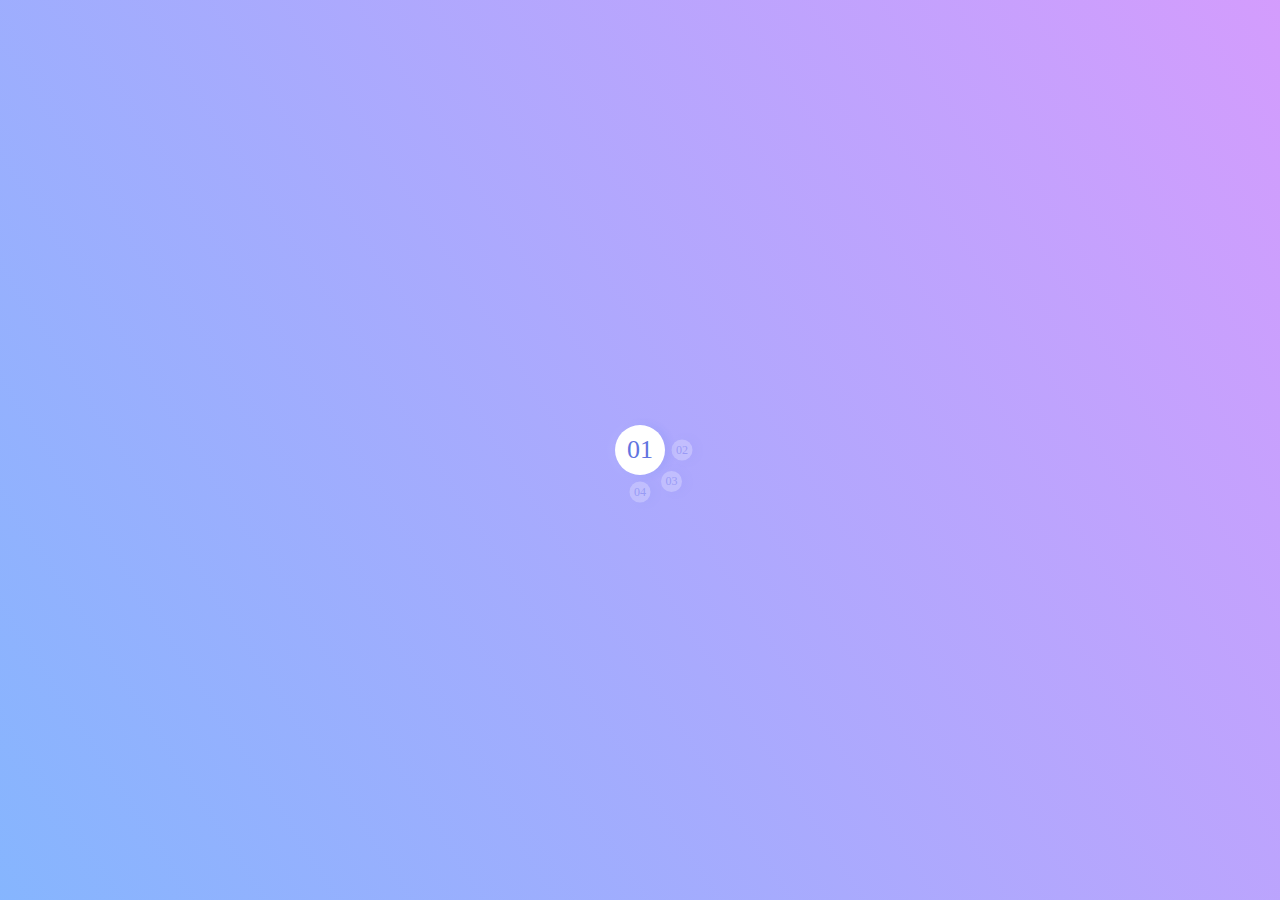
<file: animation_menu/index.html>
<!DOCTYPE html>
<html lang="en">
<head>
  <meta charset="UTF-8">
  <meta name="viewport" content="width=device-width, initial-scale=1.0">
  <link rel="stylesheet" href="assets/css/style.css">
  <title>Document</title>
</head>
<body>
  <div class="container">
    <ul class="slide-navigation is-active1">
      <li class="is-active"><a href="#">01</a></li>
      <li><a href="#">02</a></li>
      <li><a href="#">03</a></li>
      <li><a href="#">04</a></li>
    </ul>
  </div>


  <script src="script.js"></script>
</body>
</html>
</file>
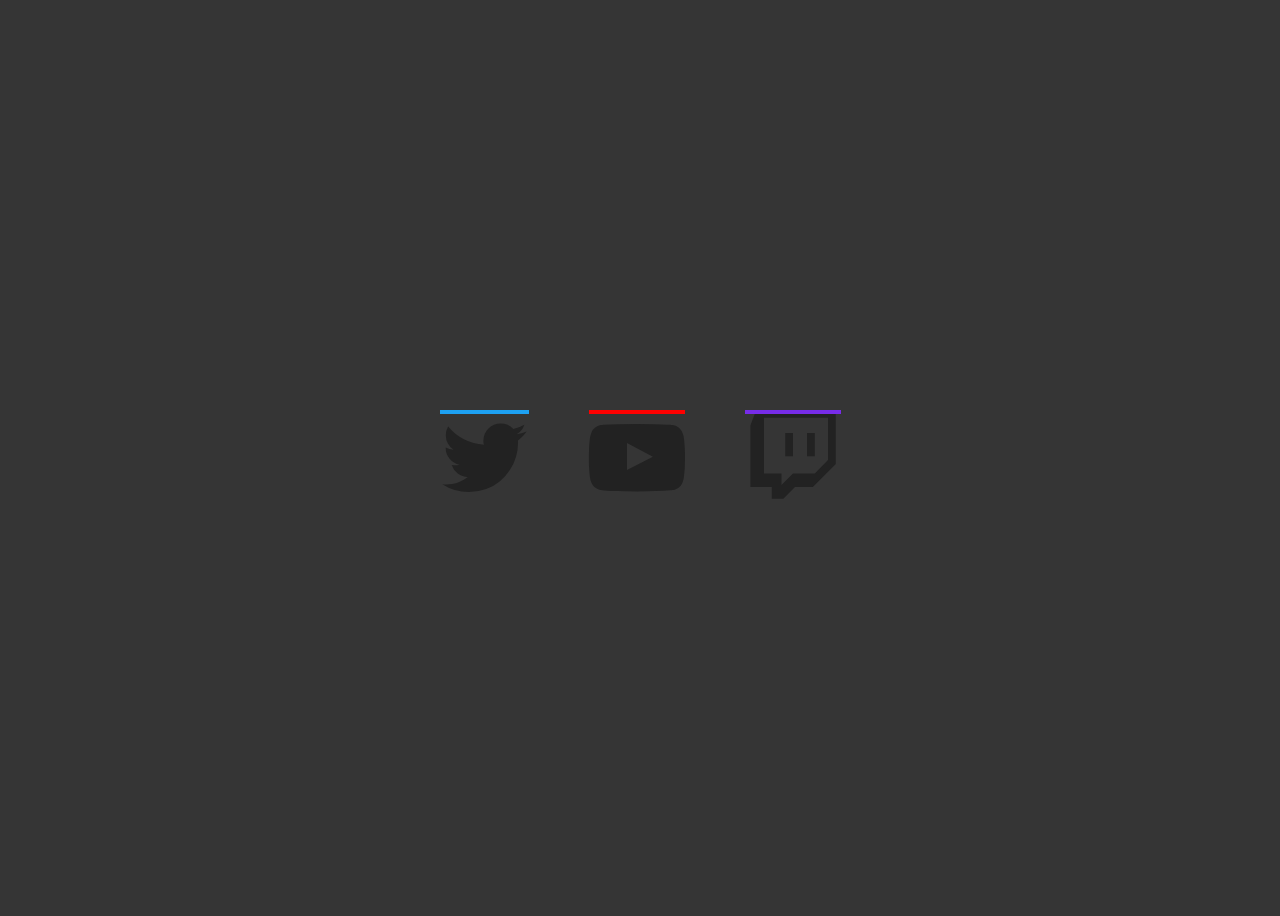
<file: social_network_hover/index.html>
<!DOCTYPE html>
<html lang="en">
<head>
  <meta charset="UTF-8">
  <meta name="viewport" content="width=device-width, initial-scale=1.0">
  <link rel="stylesheet" href="https://stackpath.bootstrapcdn.com/font-awesome/4.7.0/css/font-awesome.min.css" integrity="sha384-wvfXpqpZZVQGK6TAh5PVlGOfQNHSoD2xbE+QkPxCAFlNEevoEH3Sl0sibVcOQVnN" crossorigin="anonymous">
  <link rel="stylesheet" href="./style.css">
  <title>Document</title>
</head>
<body>
  <div class="container-fluid">
    <div class="container">
      <ul>
        <li>
          <a href="#">
            <i class="fa fa-twitter"></i>
          </a>
        </li>
        <li>
          <a href="#">
            <i class="fa fa-youtube-play"></i>
          </a>
        </li>
        <li>
          <a href="#">
            <i class="fa fa-twitch"></i>
          </a>
        </li>
      </ul>
      
    </div>
  </div>
</body>
</html>
</file>
<file: animation_menu/assets/css/style.css>
* {
  padding: 0;
  margin: 0;
  -webkit-box-sizing: border-box;
          box-sizing: border-box;
}

body {
  background: linear-gradient(237.09deg, #d89bfd -5.83%, #7db8fe 110.97%);
}

.container {
  display: -webkit-box;
  display: -ms-flexbox;
  display: flex;
  -webkit-box-align: center;
      -ms-flex-align: center;
          align-items: center;
  -webkit-box-pack: center;
      -ms-flex-pack: center;
          justify-content: center;
  height: 100vh;
}

.slide-navigation {
  list-style: none;
  position: relative;
  width: 50px;
  height: 50px;
}

.slide-navigation li {
  width: 21px;
  height: 21px;
  background: #FFFFFF;
  position: absolute;
  border-radius: 50%;
  display: -webkit-box;
  display: -ms-flexbox;
  display: flex;
  -webkit-box-pack: center;
      -ms-flex-pack: center;
          justify-content: center;
  -webkit-box-align: center;
      -ms-flex-align: center;
          align-items: center;
  -webkit-box-shadow: 4px 0px 10px rgba(26, 81, 214, 0.09), -3px 0px 10px rgba(255, 255, 255, 0.09);
          box-shadow: 4px 0px 10px rgba(26, 81, 214, 0.09), -3px 0px 10px rgba(255, 255, 255, 0.09);
  -webkit-transition: 1s;
  transition: 1s;
  font-size: 12px;
  opacity: 0.25;
  left: 50%;
  top: 50%;
}

.slide-navigation li a {
  text-decoration: none;
  color: #6274E0;
}

.slide-navigation .is-active {
  width: 50px;
  height: 50px;
  z-index: 2;
  opacity: 1;
  font-size: 26px;
}

.is-active1 li:nth-child(1) {
  -webkit-transform: translate(-50%, -50%);
          transform: translate(-50%, -50%);
}

.is-active1 li:nth-child(2) {
  -webkit-transform: translate(150%, -50%);
          transform: translate(150%, -50%);
}

.is-active1 li:nth-child(3) {
  -webkit-transform: translate(100%, 100%);
          transform: translate(100%, 100%);
}

.is-active1 li:nth-child(4) {
  -webkit-transform: translate(-50%, 150%);
          transform: translate(-50%, 150%);
}

.is-active2 li:nth-child(3) {
  -webkit-transform: translate(150%, -50%);
          transform: translate(150%, -50%);
}

.is-active2 li:nth-child(2) {
  -webkit-transform: translate(-50%, -50%);
          transform: translate(-50%, -50%);
}

.is-active2 li:nth-child(4) {
  -webkit-transform: translate(100%, 100%);
          transform: translate(100%, 100%);
}

.is-active2 li:nth-child(1) {
  -webkit-transform: translate(-50%, 150%);
          transform: translate(-50%, 150%);
}

.is-active3 li:nth-child(4) {
  -webkit-transform: translate(150%, -50%);
          transform: translate(150%, -50%);
}

.is-active3 li:nth-child(3) {
  -webkit-transform: translate(-50%, -50%);
          transform: translate(-50%, -50%);
}

.is-active3 li:nth-child(1) {
  -webkit-transform: translate(100%, 100%);
          transform: translate(100%, 100%);
}

.is-active3 li:nth-child(2) {
  -webkit-transform: translate(-50%, 150%);
          transform: translate(-50%, 150%);
}

.is-active4 li:nth-child(1) {
  -webkit-transform: translate(150%, -50%);
          transform: translate(150%, -50%);
}

.is-active4 li:nth-child(4) {
  -webkit-transform: translate(-50%, -50%);
          transform: translate(-50%, -50%);
}

.is-active4 li:nth-child(2) {
  -webkit-transform: translate(100%, 100%);
          transform: translate(100%, 100%);
}

.is-active4 li:nth-child(3) {
  -webkit-transform: translate(-50%, 150%);
          transform: translate(-50%, 150%);
}
/*# sourceMappingURL=style.css.map */
</file>
<file: social_network_hover/style.css>
* {
  padding: 0;
  border: 0;
  -webkit-box-sizing: border-box;
          box-sizing: border-box;
  background: #353535;
}

.container-fluid {
  width: 100%;
  height: 100vh;
  display: -webkit-box;
  display: -ms-flexbox;
  display: flex;
  -webkit-box-align: center;
      -ms-flex-align: center;
          align-items: center;
  -webkit-box-pack: center;
      -ms-flex-pack: center;
          justify-content: center;
}

ul {
  display: -webkit-box;
  display: -ms-flexbox;
  display: flex;
  -webkit-box-align: center;
      -ms-flex-align: center;
          align-items: center;
  list-style: none;
}

ul li {
  margin: 0 30px;
  position: relative;
}

ul li a {
  font-size: 6em;
  color: #222222;
  text-decoration: none;
  display: -webkit-box;
  display: -ms-flexbox;
  display: flex;
  -webkit-box-align: start;
      -ms-flex-align: start;
          align-items: flex-start;
}

ul li:hover::before {
  height: 100%;
}

ul li::before {
  font-family: fontAwesome;
  position: absolute;
  top: 0;
  left: 0;
  font-size: 6em;
  height: 0;
  overflow: hidden;
  -webkit-transition: 0.5s ease-in-out;
  transition: 0.5s ease-in-out;
}

ul li:nth-child(1)::before {
  content: '\f099';
  color: #1da1f2;
  border-bottom: 4px solid #1da1f2;
}

ul li:nth-child(2)::before {
  content: '\f16a';
  color: #f00;
  border-bottom: 4px solid #f00;
}

ul li:nth-child(3)::before {
  content: '\f1e8';
  color: #772ce8;
  border-bottom: 4px solid #772ce8;
}
</file>
